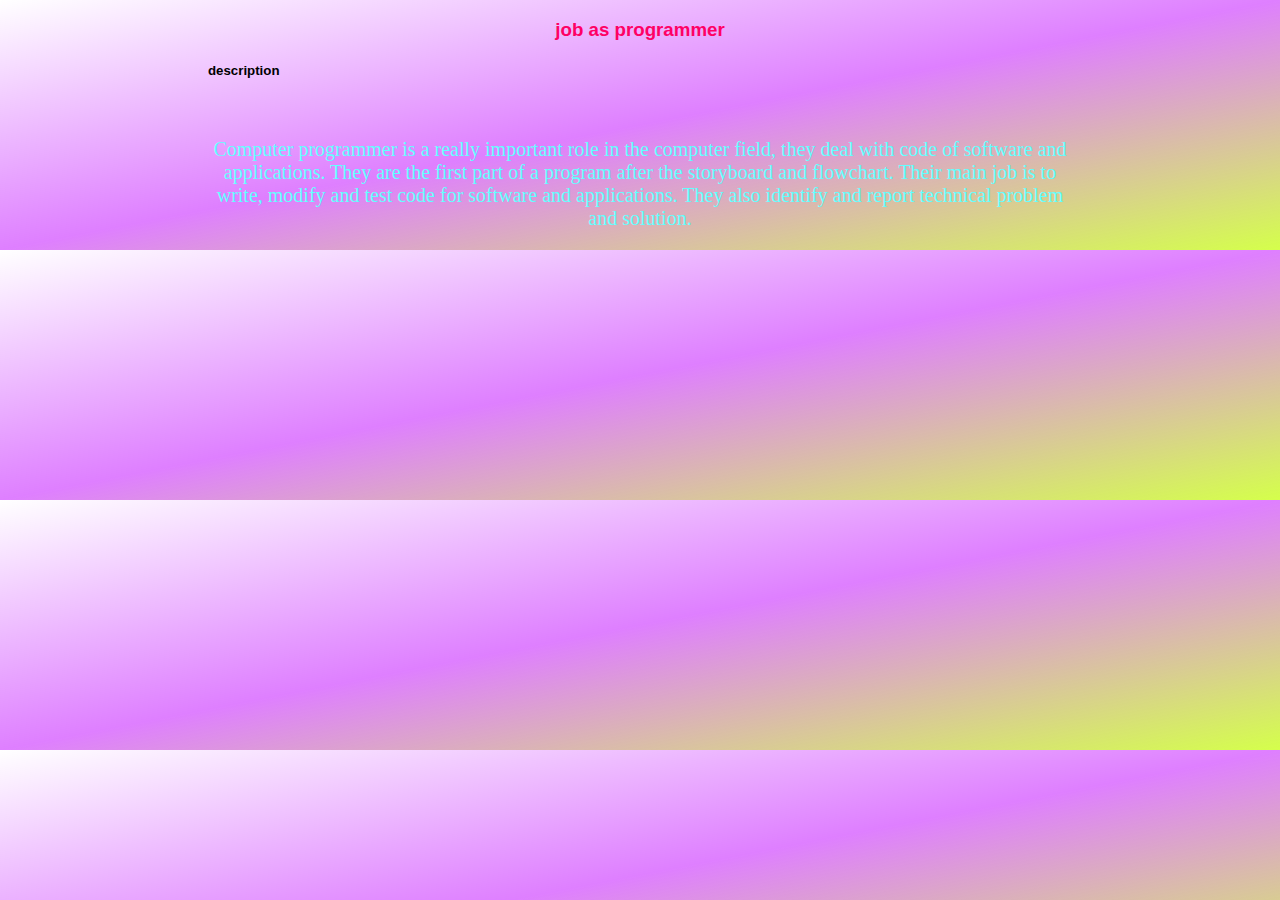
<file: job.html>
<!DOCTYPE html>
<html>
    <head>
    <meta charset="utf-8" />
    <meta name="description" content="My first php page" />
    <meta name="keywords" content="ics2o" />
    <meta name="author" content="shuang xia" />
    <meta name="viewport" content="width=device-width, initial-scale=1.0" />
    <link rel="stylesheet" href="https://fonts.googleapis.com/icon?family=Material+Icons">
<link rel="stylesheet" href="https://code.getmdl.io/1.3.0/material.indigo-pink.min.css">
<script defer src="https://code.getmdl.io/1.3.0/material.min.js"></script>
    <title>career search</title>
      <link rel="stylesheet" href="style.css">
  </head>
  
  <body>
    <h3 class="title">job as programmer</h3>
    <h5 class="heading">description</h5><br>
    <p class="text"">Computer programmer is a really important role in the computer field, they deal with code of software and applications. They are the first part of a program after the storyboard and flowchart. Their main job is to write, modify and test code for software and applications. They also identify and report technical problem and solution.  </p>
  </body>
</html>
</file>
<file: style.css>
.title{
  text-align:center;
  font-family: Arial, sans-serif;
  color:rgba(255, 0, 100, 1);
}
.heading{
  margin-left:200px;
  font-family: Arial, sans-serif;
  color:black;
}
.text{
  margin-left:200px;
  margin-right:200px;
  text-align:center;
  font-family: "Times New Roman", Times, serif;
  font-size:20px;
  color:rgba(100, 255, 255, 1);
}
body{
  background:linear-gradient(to bottom right, rgba(190,0,255,0), rgba(190,0,255,0.5), rgba(202, 255, 30, 0.8))
}
</file>
